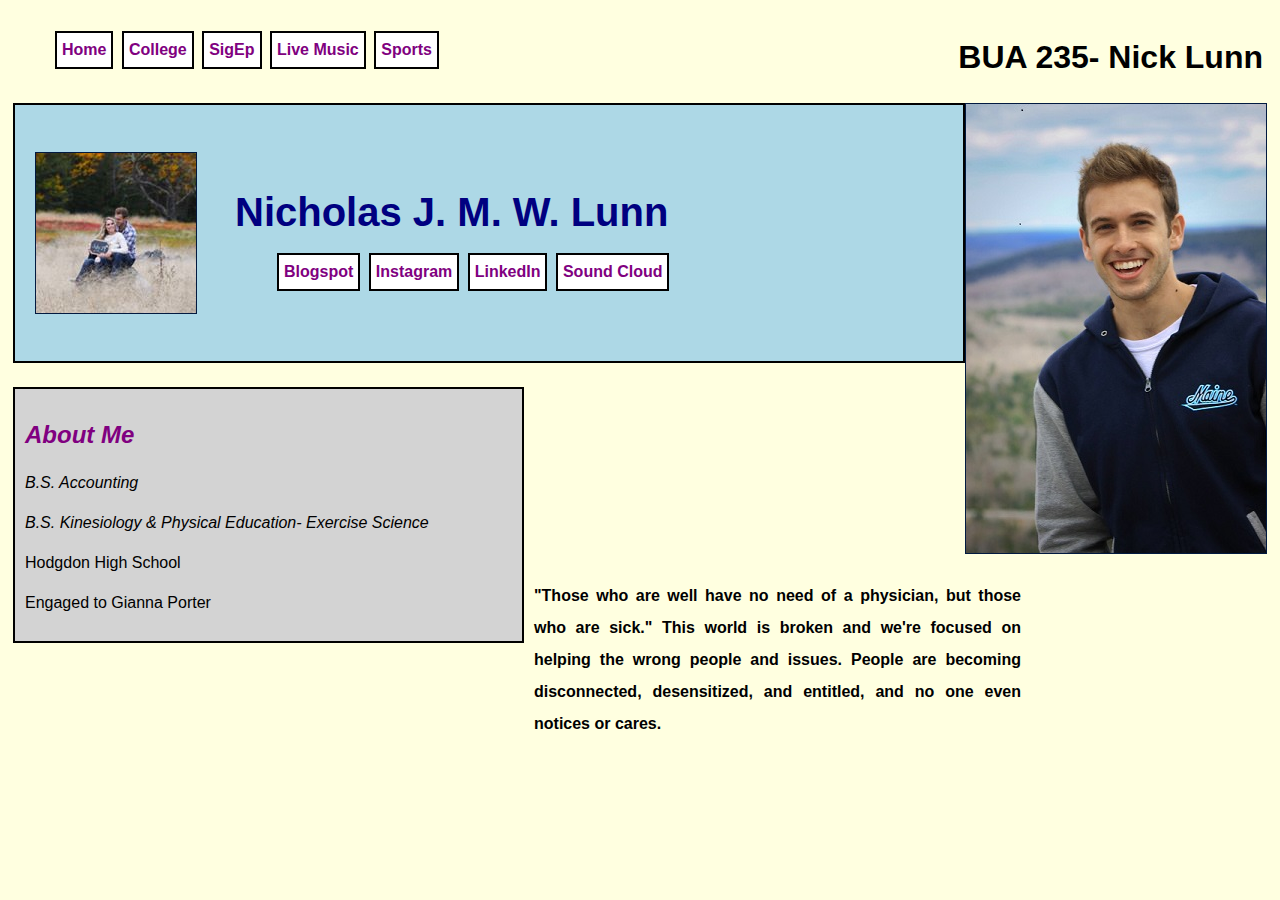
<file: index.html>
<!DOCTYPE html>
<html>
	<link href="styles.css" rel="stylesheet">
	
	<title>
		Nicholas J. M. W. Lunn 
	</title>
	
	<div id="maincontainer">
		<div id="leftcolumn">
			<nav>
				<UL>
					<LI><A HREF="index.html"> Home </A></LI>
					<LI><A HREF="College.html"> College </A></LI>
					<LI><A HREF="SigEp.html"> SigEp </A></LI>
					<LI><A HREF="Live Music.html"> Live Music </A></LI>
					<LI><A HREF="Sports.html"> Sports </A></LI>
				</UL>	
			</nav>
		</div>
		
		<div id="rightcolumn">
			<p style="font-size: 200%"><b>BUA 235- Nick Lunn</b></p>
		</div>
	</div>
	
	<IMG SRC="portrait.jpg" align="right">
	
	<body>
		<div id="Cover" style="background-color:lightblue;color:black;padding:20px;">
			<div id="LeftCover" style="10px;">
				<H1> 
					<img src="Prof.jpg" align="middle"> 
				</H1>
			</div>	
			
			<div id="RightCover" style="10px;">
				<br><br>
				<H1>
					Nicholas J. M. W. Lunn 
				</H1>
				<nav>
					<UL>
						<LI><a href="http://runningwithgsus.blogspot.com/" target="_blank">Blogspot</a></LI>
						<LI><a href="https://www.instagram.com/nickjlunn/" target="_blank">Instagram</a></LI>
						<LI><a href="https://www.linkedin.com/in/nicholas-lunn" target="_blank">LinkedIn</a></LI>
						<LI><a href="https://soundcloud.com/user-248718590">Sound Cloud</a></LI>
					</UL>
				</nav>
			</div>
		</div>
		
		<br>
		
		<div id="maincontainer2">
			<div id="leftcolumn2" style="10px;">
				<h3>About Me</h3>
				<p><i>B.S. Accounting</i></p>
				<p><i>B.S. Kinesiology & Physical Education- Exercise Science</i> </p>
				<p>Hodgdon High School</p>
				<p>Engaged to Gianna Porter</p>
			</div>
			
			<div id="contentwrapper" style="padding:10px;text-align:justify;">
				<P style="line-height:200%";><b> "Those who are well have no need of a physician, but those who are sick."
				This world is broken and we're focused on helping the wrong people and issues.
				People are becoming disconnected, desensitized, and entitled, and no one 
				even notices or cares.</b>
				</P>
			</div>
		</div>
		
		<br>
		
	</body>
</html>
</file>
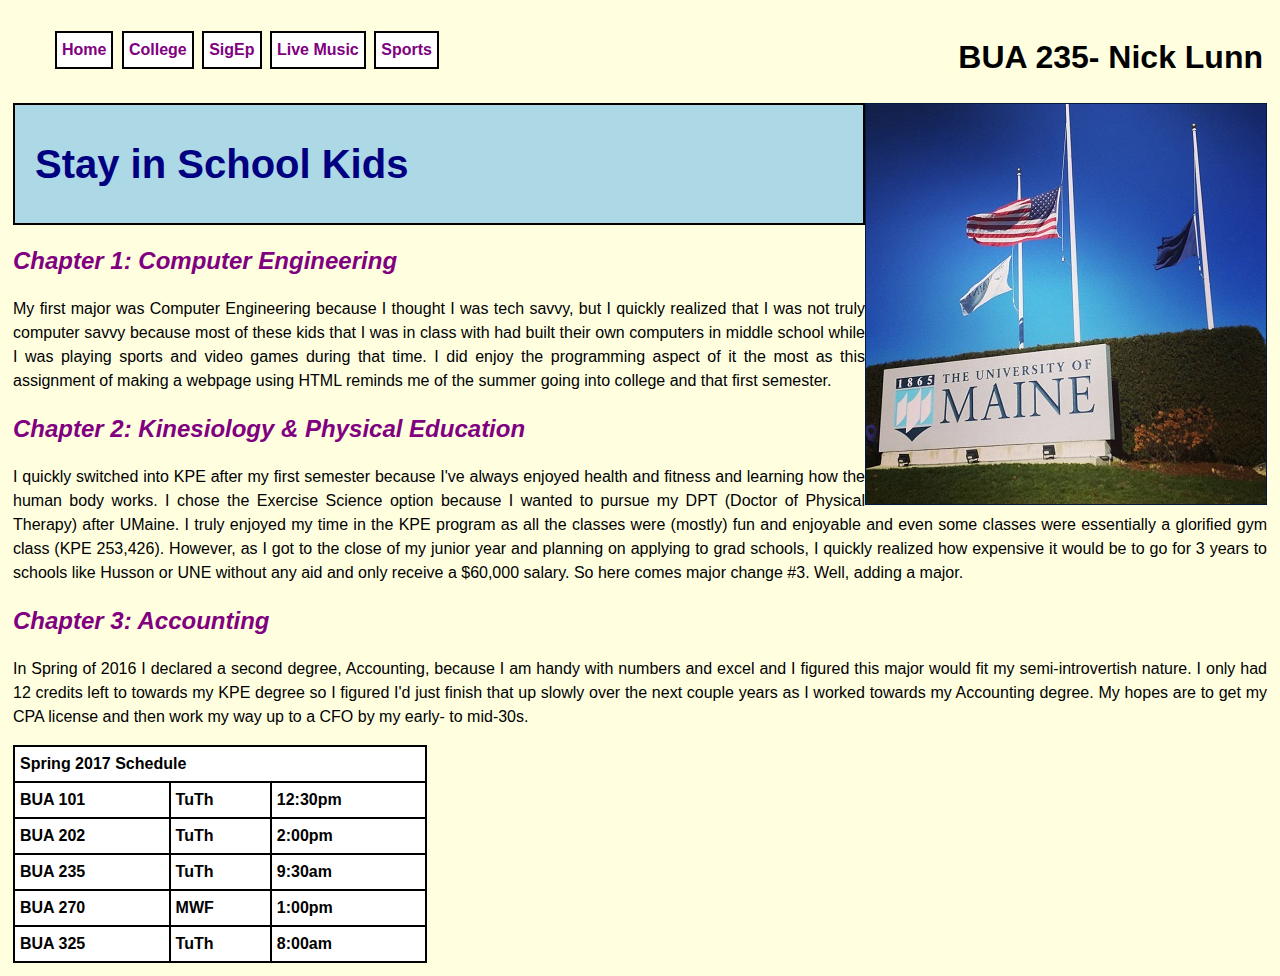
<file: College.html>
<!DOCTYPE html>
<html>
	<link href="styles.css" rel="stylesheet">
	<head>
		<title> 
			College 
		</title>
	</head>
	
	<div id="maincontainer">
		<div id="leftcolumn">
			<nav>
				<UL>
					<LI><A HREF="index.html"> Home </A></LI>
					<LI><A HREF="College.html"> College </A></LI>
					<LI><A HREF="SigEp.html"> SigEp </A></LI>
					<LI><A HREF="Live Music.html"> Live Music </A></LI>
					<LI><A HREF="Sports.html"> Sports </A></LI>
				</UL>	
			</nav>
		</div>
		
		<div id="rightcolumn">
			<p style="font-size: 200%"><b>BUA 235- Nick Lunn</b></p>
		</div>
	</div>
	
	<IMG SRC="umaine.jpg" object align="right"></object>
	
	<body>
	
		<div id="Cover" style="background-color:lightblue;color:black;padding:20px;">
			<h1> 
				Stay in School Kids 
			</h1>
		</div>
		
		<h3>Chapter 1: Computer Engineering</h3>
			<p>My first major was Computer Engineering because I thought I was tech savvy, but I quickly realized
			that I was not truly computer savvy because most of these kids that I was in class with had
			built their own computers in middle school while I was playing sports and video games during
			that time.  I did enjoy the programming aspect of it the most as this assignment of making a
			webpage using HTML reminds me of the summer going into college and that first semester.</P>
		
		<h3>Chapter 2: Kinesiology & Physical Education</h3>
			<p>I quickly switched into KPE after my first semester because I've always enjoyed health and fitness
			and learning how the human body works.  I chose the Exercise Science option because I wanted
			to pursue my DPT (Doctor of Physical Therapy) after UMaine.  I truly enjoyed my time in the
			KPE program as all the classes were (mostly) fun and enjoyable and even some classes were 
			essentially a glorified gym class (KPE 253,426).  However, as I got to the close of my junior
			year and planning on applying to grad schools, I quickly realized how expensive it would be 
			to go for 3 years to schools like Husson or UNE without any aid and only receive a $60,000
			salary.  So here comes major change #3.  Well, adding a major.</p>
		
		<h3>Chapter 3:  Accounting</h3>
			<p>In Spring of 2016 I declared a second degree, Accounting, because I am handy with numbers and excel
			and I figured this major would fit my semi-introvertish nature.  I only had 12 credits left to
			towards my KPE degree so I figured I'd just finish that up slowly over the next couple years 
			as I worked towards my Accounting degree.  My hopes are to get my CPA license and then work my
			way up to a CFO by my early- to mid-30s.</p>
			
		<table style="width:33%">
			<tr>
				<th colspan="3">Spring 2017 Schedule</th>
			</tr>
			<tr>
				<td> BUA 101 </td>
				<td> TuTh </td>
				<td> 12:30pm </td>
			</tr>
			<tr>
				<td> BUA 202 </td>
				<td> TuTh </td>
				<td> 2:00pm </td>
			</tr>
			<tr>
				<td> BUA 235 </td>
				<td> TuTh </td>
				<td> 9:30am </td>
			</tr>
			<tr>
				<td> BUA 270 </td>
				<td> MWF </td>
				<td> 1:00pm </td>
			</tr>
			<tr>
				<td> BUA 325 </td>
				<td> TuTh </td>
				<td> 8:00am </td>
			</tr>
		</table>
		
	</body>
</html>
</file>
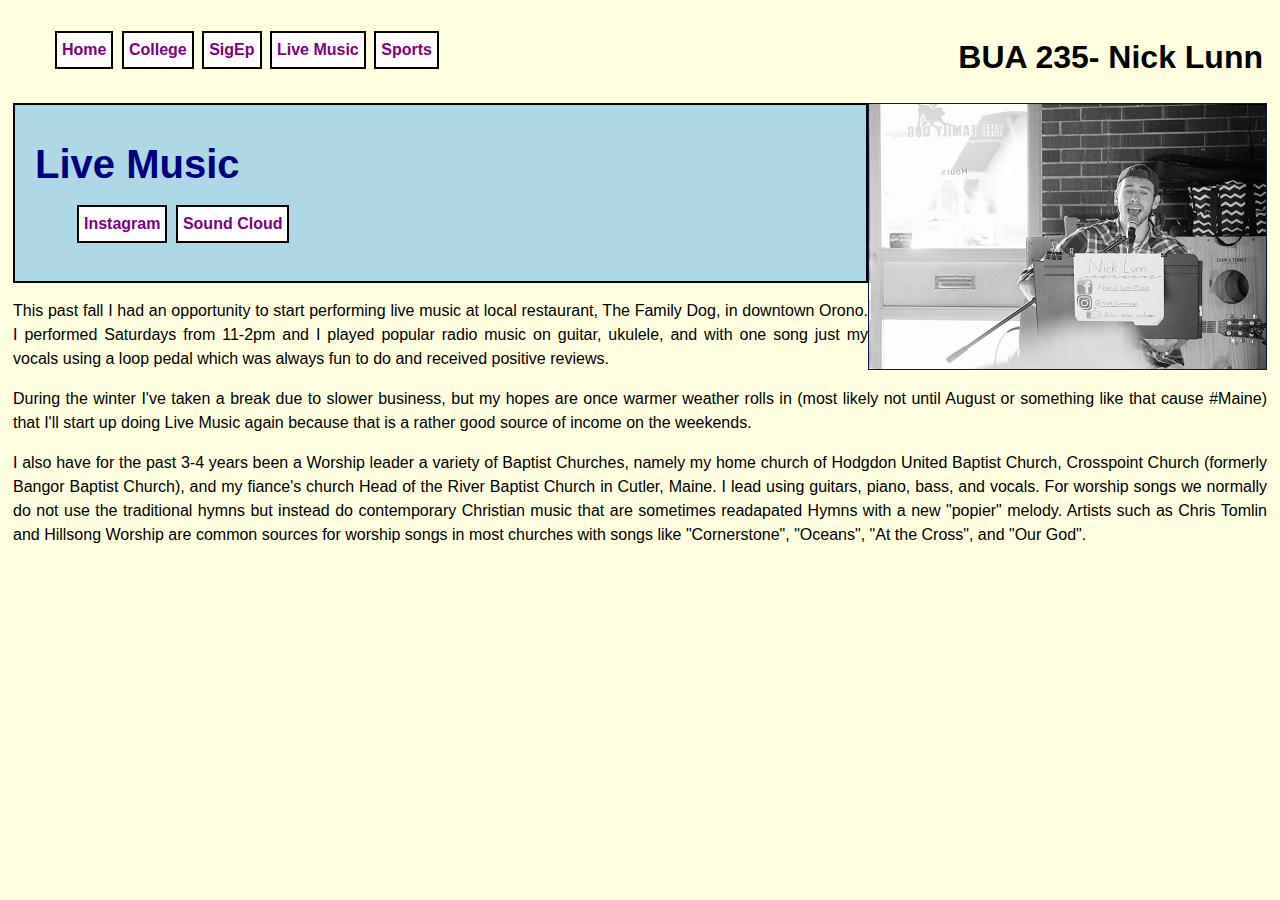
<file: Live Music.html>
<!DOCTYPE html>
<html>
	<link href="styles.css" rel="stylesheet">
	
	<head>
		<title> 
			Live Music 
		</title>
	</head> 
	
	<div id="maincontainer">
		<div id="leftcolumn">
			<nav>
				<UL>
					<LI><A HREF="index.html"> Home </A></LI>
					<LI><A HREF="College.html"> College </A></LI>
					<LI><A HREF="SigEp.html"> SigEp </A></LI>
					<LI><A HREF="Live Music.html"> Live Music </A></LI>
					<LI><A HREF="Sports.html"> Sports </A></LI>
				</UL>	
			</nav>
		</div>
		
		<div id="rightcolumn">
			<p style="font-size: 200%"><b>BUA 235- Nick Lunn</b></p>
		</div>
	</div>
	
	<IMG SRC="LiveMusic.png" object align="right"></object>
	
	<body>
		<div id="Cover" style="background-color:lightblue;color:black;padding:20px;">
			<h1>
				Live Music
			</h1>
			<nav>
				<UL>
					<LI><a href="https://www.instagram.com/nickjlunnmusic/">Instagram</a></LI>
					<LI><a href="https://soundcloud.com/user-248718590">Sound Cloud</a></LI>
				</UL>	
			</nav>
		</div>
		
		<div id="element-align">	
			<iframe width="auto" height="100px" scrolling="no" frameborder="no" src="https://w.soundcloud.com/player/?url=https%3A//api.soundcloud.com/tracks/306603185&amp;auto_play=true&amp;hide_related=false&amp;show_comments=true&amp;show_user=true&amp;show_reposts=false&amp;visual=true"></iframe>
		</div>
		
			<p>This past fall I had an opportunity to start performing live music at local restaurant, The Family Dog, in downtown
			Orono.  I performed Saturdays from 11-2pm and I played popular radio music on guitar, ukulele, and with one
			song just my vocals using a loop pedal which was always fun to do and received positive reviews. </P>
			<p>During the winter I've taken a break due to slower business, but my hopes are once warmer weather rolls in (most likely
			not until August or something like that cause #Maine) that I'll start up doing Live Music again because that is a rather
			good source of income on the weekends.</p>
			<p> I also have for the past 3-4 years been a Worship leader a variety of Baptist Churches, namely my home church of Hodgdon United 
			Baptist Church, Crosspoint Church (formerly Bangor Baptist Church), and my fiance's church Head of the River Baptist Church
			in Cutler, Maine.  I lead using guitars, piano, bass, and vocals.  For worship songs we normally do not use the traditional hymns
			but instead do contemporary Christian music that are sometimes readapated Hymns with a new "popier" melody.  Artists such as
			Chris Tomlin and Hillsong Worship are common sources for worship songs in most churches with songs like "Cornerstone", "Oceans",
			"At the Cross", and "Our God".

			<br><br><br><br><br><br><br><br>
			
	</body>
	
</html>
</file>
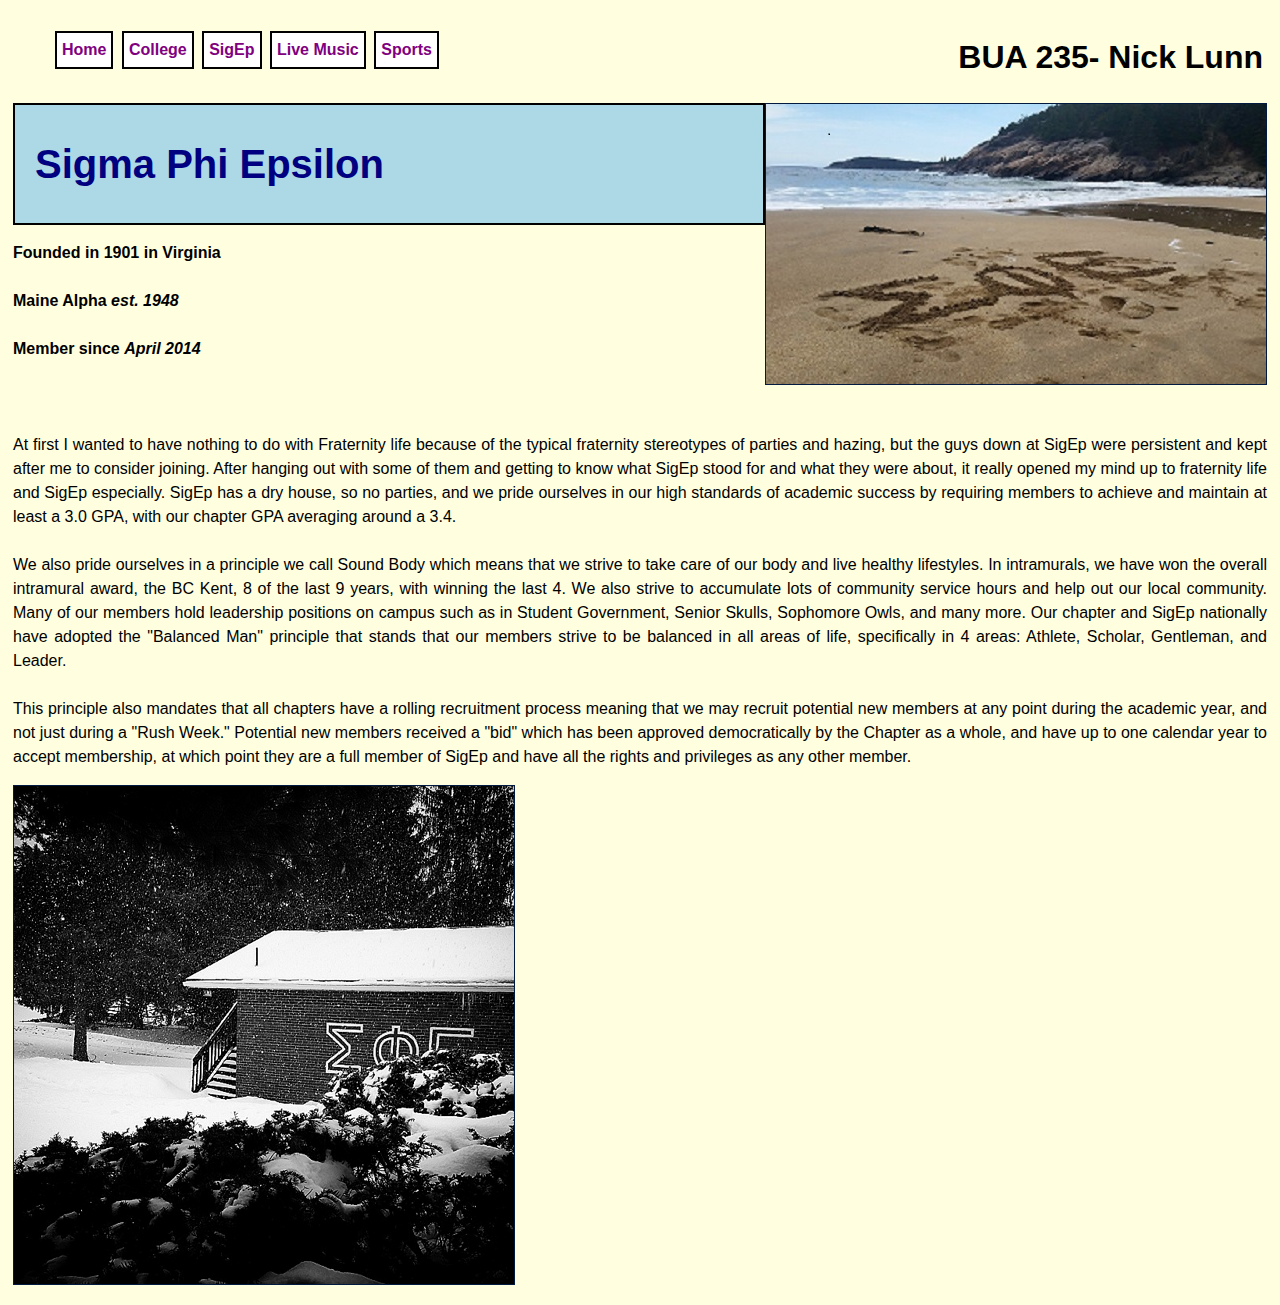
<file: SigEp.html>
<!DOCTYPE html>
<html>	
	<link href="styles.css" rel="stylesheet">
	
	<head>
		<title> 
			Sigma Phi Epsilon 
		</title>
	</head>
	
	<div id="maincontainer">
		<div id="leftcolumn">
			<nav>
				<UL>
					<LI><A HREF="index.html"> Home </A></LI>
					<LI><A HREF="College.html"> College </A></LI>
					<LI><A HREF="SigEp.html"> SigEp </A></LI>
					<LI><A HREF="Live Music.html"> Live Music </A></LI>
					<LI><A HREF="Sports.html"> Sports </A></LI>
				</UL>	
			</nav>
		</div>
		
		<div id="rightcolumn">
			<p style="font-size: 200%"><b>BUA 235- Nick Lunn</b></p>
		</div>
	</div>
	
	<img src="sandsigep.jpg" object align="right"></object>
	
	 
	
	<div id="Cover" style="background-color:lightblue;color:black;padding:20px;">
		<h1>
			Sigma Phi Epsilon
		</h1>
	</div>
			
		<body>	
			<p><b>Founded in 1901 in Virginia</b>
			<br></br><b>Maine Alpha <i>est. 1948</i></b>
			<br></br><b>Member since <i>April 2014</i></b>
			<br></br>
			<br></br>
			At first I wanted to have nothing to do with Fraternity life because of the typical
			fraternity stereotypes of parties and hazing, but the guys down at SigEp were persistent
			and kept after me to consider joining.  After hanging out with some of them and getting
			to know what SigEp stood for and what they were about, it really opened my mind up to
			fraternity life and SigEp especially.  SigEp has a dry house, so no parties, and we pride
			ourselves in our high standards of academic success by requiring members to achieve and
			maintain at least a 3.0 GPA, with our chapter GPA averaging around a 3.4.
			<br></br>
			We also pride ourselves in a principle we call Sound Body which means that we strive to 
			take care of our body and live healthy lifestyles.  In intramurals, we have won the overall
			intramural award, the BC Kent, 8 of the last 9 years, with winning the last 4.  We also 
			strive to accumulate lots of community service hours and help out our local community.  Many
			of our members hold leadership positions on campus such as in Student Government, Senior
			Skulls, Sophomore Owls, and many more.  Our chapter and SigEp nationally have adopted the
			"Balanced Man" principle that stands that our members strive to be balanced in all areas of
			life, specifically in 4 areas: Athlete, Scholar, Gentleman, and Leader.
			<br></br>
			This principle also mandates that all chapters have a rolling recruitment process meaning
			that we may recruit potential new members at any point during the academic year, and not
			just during a "Rush Week."  Potential new members received a "bid" which has been approved
			democratically by the Chapter as a whole, and have up to one calendar year to accept
			membership, at which point they are a full member of SigEp and have all the rights and 
			privileges as any other member.</P>
			
			<img src="snowysigep.png">
			
		</body>
</html>
</file>
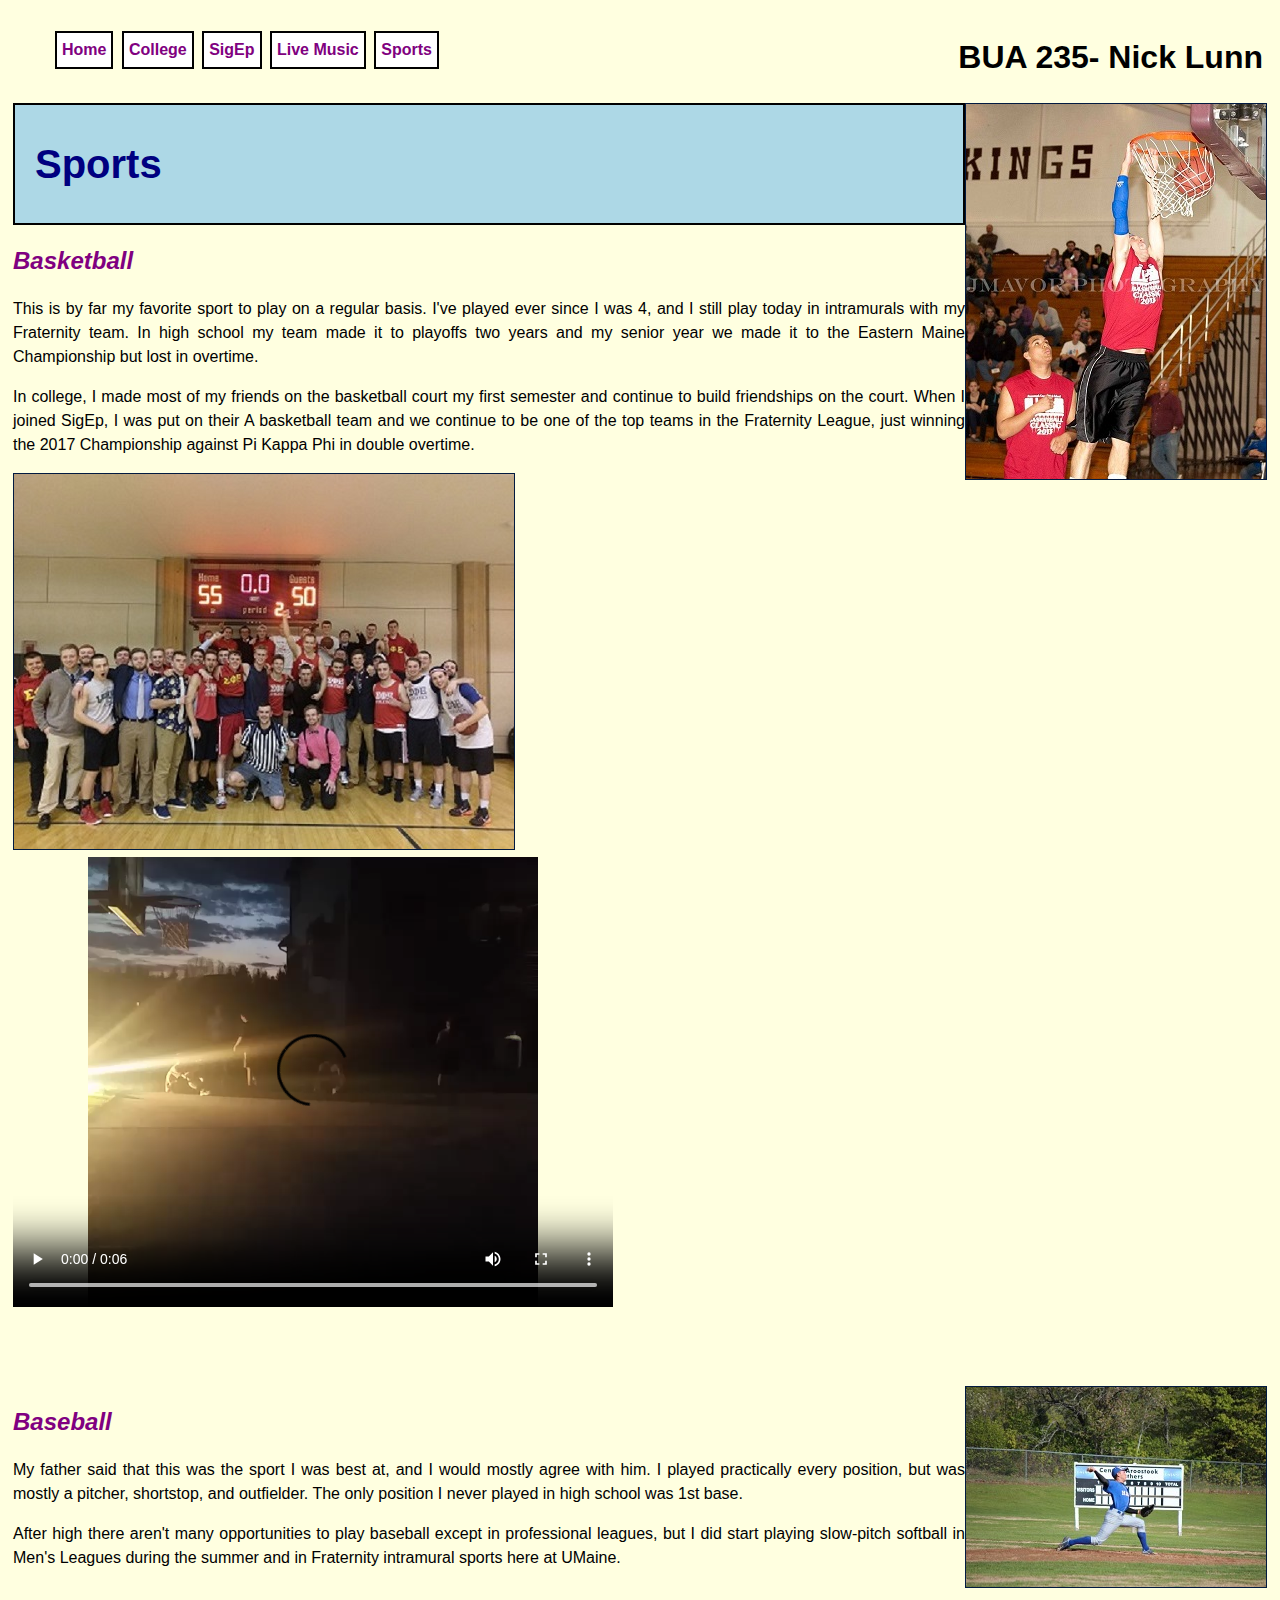
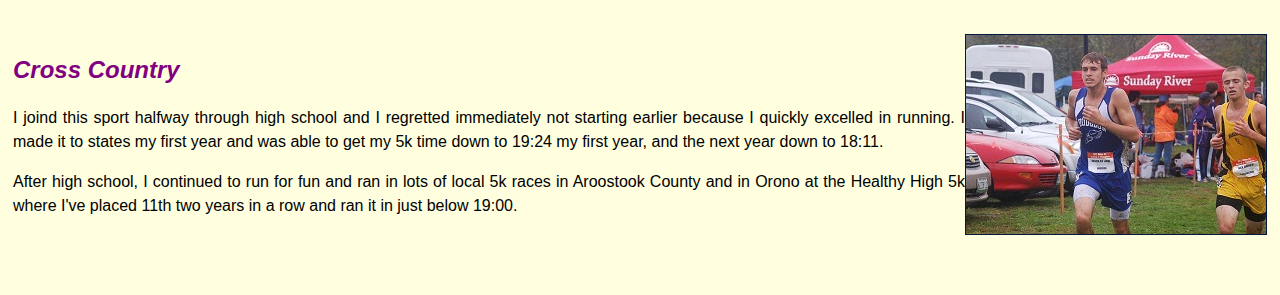
<file: Sports.html>
<!DOCTYPE html>
<html>
	<link href="styles.css" rel="stylesheet">
	
	<head>
		<title> 
			Sports 
		</title>
	</head> 
	
	<div id="maincontainer">
		<div id="leftcolumn">
			<nav>
				<UL>
					<LI><A HREF="index.html"> Home </A></LI>
					<LI><A HREF="College.html"> College </A></LI>
					<LI><A HREF="SigEp.html"> SigEp </A></LI>
					<LI><A HREF="Live Music.html"> Live Music </A></LI>
					<LI><A HREF="Sports.html"> Sports </A></LI>
				</UL>	
			</nav>
		</div>
		
		<div id="rightcolumn">
			<p style="font-size: 200%"><b>BUA 235- Nick Lunn</b></p>
		</div>
	</div>
	
	<IMG SRC="basketball.jpg" object align="right"></object>
	
	<body>
		<div id="Cover" style="background-color:lightblue;color:black;padding:20px;">
			<h1> 
				Sports 
			</h1>
		</div>
	
		<h3> Basketball </h3> 
			<p> This is by far my favorite sport to play on a regular basis. I've played ever since I was
			4, and I still play today in intramurals with my Fraternity team.  In high school my team 
			made it to playoffs two years and my senior year we made it to the Eastern Maine Championship
			but lost in overtime.</P>
			<p> In college, I made most of my friends on the basketball court my first semester and continue
			to build friendships on the court.  When I joined SigEp, I was put on their A basketball team and
			we continue to be one of the top teams in the Fraternity League, just winning the 2017 Championship
			against Pi Kappa Phi in double overtime.</p>
		<IMG SRC="championship.jpg">
		<video width="600" height="450" controls>
			<source src="dunk.mp4" type="video/mp4">
		</video>
		
		<br></br>
		<br></br>
		
		<IMG SRC="baseball.jpg" object align="right"></object>
		<h3> Baseball </h3>
			<p> My father said that this was the sport I was best at, and I would mostly agree with him.  
			I played practically every position, but was mostly a pitcher, shortstop, and outfielder.
			The only position I never played in high school was 1st base. </p>
			<p> After high there aren't many opportunities to play baseball except in professional leagues,
			but I did start playing slow-pitch softball in Men's Leagues during the summer and in Fraternity
			intramural sports here at UMaine. </p>
		
		<br></br>
		
		<IMG SRC="running.jpg" object align="right"></object>	
		<h3> Cross Country </h3>
			<p> I joind this sport halfway through high school and I regretted immediately not starting
			earlier because I quickly excelled in running.  I made it to states my first year and was
			able to get my 5k time down to 19:24 my first year, and the next year down to 18:11.</p>
			<p> After high school, I continued to run for fun and ran in lots of local 5k races in Aroostook
			County and in Orono at the Healthy High 5k where I've placed 11th two years in a row and ran it
			in just below 19:00.</p>
			
		<br></br>
			
	</body>
</html>
</file>
<file: styles.css>
body { background: lightyellow;
	color: black;
	font-size: 12pt; 
	font-family: 'Garamond', sans-serif;
	line-height: 150%;
	text-align: justify;
	padding: 5px;
}

h1 { font-size: 250%;
	font-weight: bold;
	color: navy 
}

h3 { font-size: 150%;
	font-style: italic;
	color: purple;
	font-family: 'Calibri', sans-serif;
}

nav li { 
	display: inline-block;
	border: 2px solid black;
	padding: 5px;
	margin: 2px;
	background: white;
	font-weight: bold;
}

a { 
	color: purple;
	text-decoration: none;
}
	
a:hover {
	color:lightblue;
}

img { 
	border:1px solid #021a40;
}

table, th, td {
	border: 2px solid black;
	background: white;
	font-weight: bold;
	border-collapse: collapse;
	padding: 5px;
}

#Cover {
	border: 2px solid black;
	height: auto;
	overflow: auto;
}

#maincontainer2 {
	width:100%;
	height:100%;
}

#leftcolumn2 {
	padding: 10px;
	float:left;
	display:inline-block;
	width: 487px;
	height: 100%;
	background: lightgray;
	border: 2px solid black;
}

#contentwrapper {
	float:left;
	display: inline-block;
	width: 487px;
	height: 100%;
}

#maincontainer {
	width: 100%;
	height: 90px;
}

#leftcolumn {
	float:left;
	display:inline-block;
	width: 600px;
	height: 100%;
}

#rightcolumn {
	float:left;
	display: inline-block;
	width: 650px;
	height: 100%;
	text-align: right;
}

#LeftCover {
	float:left;
	display: inline-block;
	width: 200px;
	height: 100%;
}

#RightCover {
	float: left;
	display: inline-block;
	height: 100%;
	width: auto;
}

#leftcolumn3 {
	float:left;
	display: inline-block;
	width: auto;
}

#element-align {
	position: fixed;
	bottom: 0;
	width: 100%;
}
</file>
